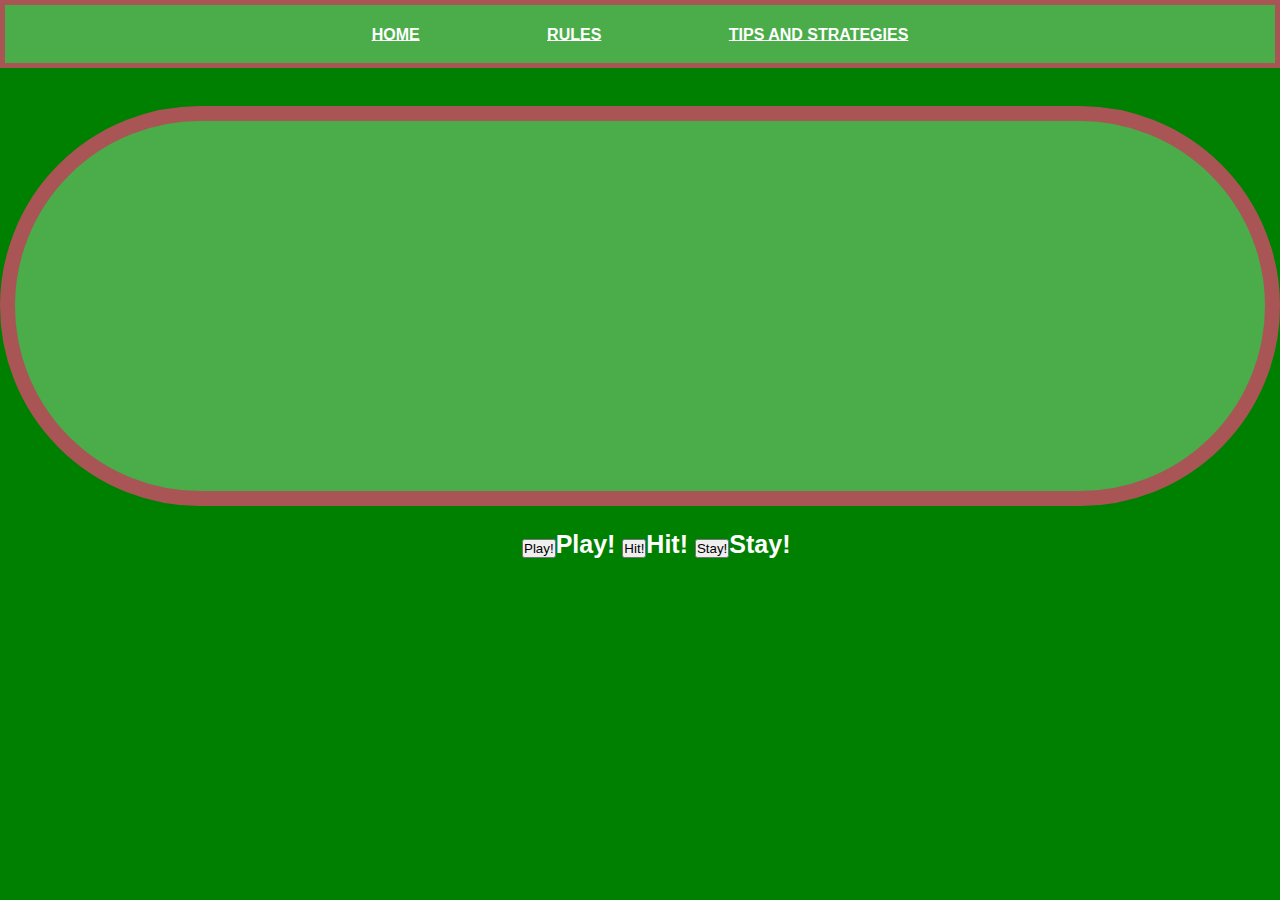
<file: game.html>
<!DOCTYPE html>
<html lang="en">
<head>
    <meta charset="UTF-8">
    <meta http-equiv="X-UA-Compatible" content="IE=edge">
    <meta name="viewport" content="width=device-width, initial-scale=1.0">
    <link rel="stylesheet" href="style.css"></link>
    <title>Blackjack</title>
</head>
<body>

    <header>
        <a id="header" href="index.html">HOME</a>
        <a id="header" href="rules.html">RULES</a>
        <a id="header" href="tips_strategies.html">TIPS AND STRATEGIES</a>
    </header>

    <table></table>
    <div class="deal-cards">

        <div id="deal-data"></div>
        <span id="deal-stay"></span>
        <span id="deal-points"></span>
    </div>
    <div class="play-cards">
        <span id="play-data"></span>
        <span id="play-stay"></span>
        <span id="play-points"></span>
    </div>
    <div id="play-controls">
        <input type="button" id="game-start" value="Play!">Play!</button>
        <input type="button" id="play-hit" value="Hit!">Hit!</button>
        <input type="button" id="play-stay" value="Stay!">Stay!</button>
    </div>
    </table>

</body>
<footer>
    <div class="dealerWins" id="dealerWins"></div>
    <h1></h1>
    <div class="playerWins" id="playerWins"></div>
    <h1></h1>
</footer>
<script defer src="app.js" charset="utf-8"></script>
</html>
</file>
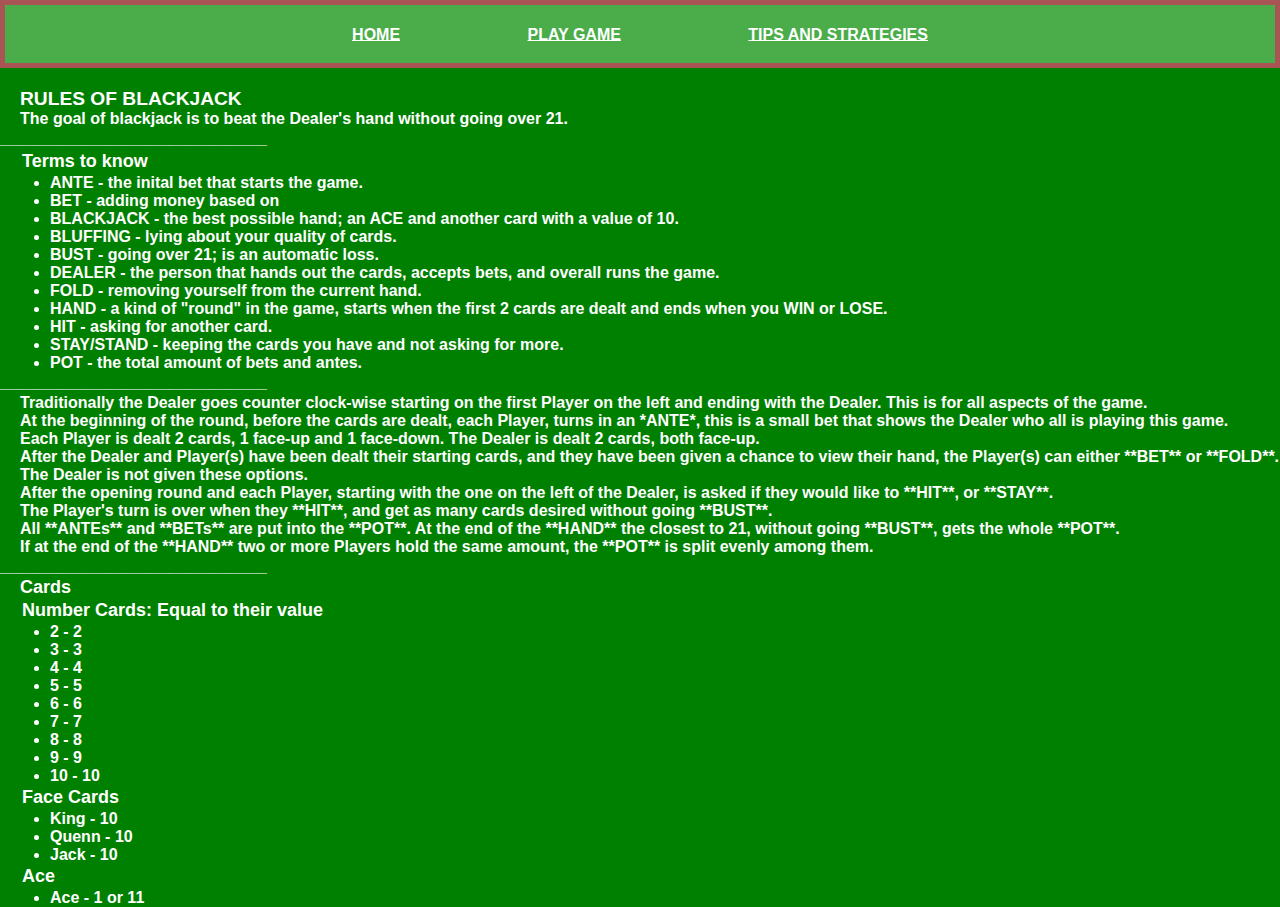
<file: rules.html>
<!DOCTYPE html>
<html lang="en">
<head>
    <meta charset="UTF-8">
    <meta http-equiv="X-UA-Compatible" content="IE=edge">
    <meta name="viewport" content="width=device-width, initial-scale=1.0">
    <link rel="stylesheet" href="style.css"></link>
    <title>Rules</title>
</head>
<body>
    <header>
        <a id="header" href="index.html">HOME</a>
        <a id="header" href="game.html">PLAY GAME</a>
        <a id="header" href="tips_strategies.html">TIPS AND STRATEGIES</a>
    </header>
    <h1>RULES OF BLACKJACK</h1>
    <p>The goal of blackjack is to beat the Dealer's hand without going over 21.</p>
    ______________________________
    <ol>Terms to know</ol>
        <li>ANTE - the inital bet that starts the game.</li>
        <li>BET - adding money based on </li>
        <li>BLACKJACK - the best possible hand; an ACE and another card with a value of 10.</li>
        <li>BLUFFING - lying about your quality of cards.</li>
        <li>BUST - going over 21; is an automatic loss.</li>
        <li>DEALER - the person that hands out the cards, accepts bets, and overall runs the game.</li>
        <li>FOLD - removing yourself from the current hand.</li>
        <li>HAND - a kind of "round" in the game, starts when the first 2 cards are dealt and ends when you WIN or LOSE.</li>
        <li>HIT - asking for another card.</li>
        <li>STAY/STAND - keeping the cards you have and not asking for more.</li>
        <li>POT - the total amount of bets and antes.</li>
     ______________________________
    <p>Traditionally the Dealer goes counter clock-wise starting on the first Player on the left and ending with the Dealer. This is for all aspects of the game.</p>
    <p>At the beginning of the round, before the cards are dealt, each Player, turns in an *ANTE*, this is a small bet that shows the Dealer who all is playing this game.</p>
    <p>Each Player is dealt 2 cards, 1 face-up and 1 face-down. The Dealer is dealt 2 cards, both face-up.</p>
    <p>After the Dealer and Player(s) have been dealt their starting cards, and they have been given a chance to view their hand, the Player(s) can either **BET** or **FOLD**. The Dealer is not given these options.</p>
    <p>After the opening round and each Player, starting with the one on the left of the Dealer, is asked if they would like to **HIT**, or **STAY**.</p>
    <p>The Player's turn is over when they **HIT**, and get as many cards desired without going **BUST**.</p>
    <p>All **ANTEs** and **BETs** are put into the **POT**. At the end of the **HAND** the closest to 21, without going **BUST**, gets the whole **POT**.</p>
    <p>If at the end of the **HAND** two or more Players hold the same amount, the **POT** is split evenly among them.</p>
    ______________________________
    <h2>Cards</h2>
    <ol>Number Cards: Equal to their value</ol>
        <li>2 - 2</li>
        <li>3 - 3</li>
        <li>4 - 4</li>
        <li>5 - 5</li>
        <li>6 - 6</li>
        <li>7 - 7</li>
        <li>8 - 8</li>
        <li>9 - 9</li>
        <li>10 - 10</li>
    <ol>Face Cards</ol>
        <li>King - 10</li>
        <li>Quenn - 10</li>
        <li>Jack - 10</li>
    <ol>Ace</ol>
        <li>Ace - 1 or 11</li>
</body>
<script defer src="app.js" charset="utf-8"></script>
</html>
</file>
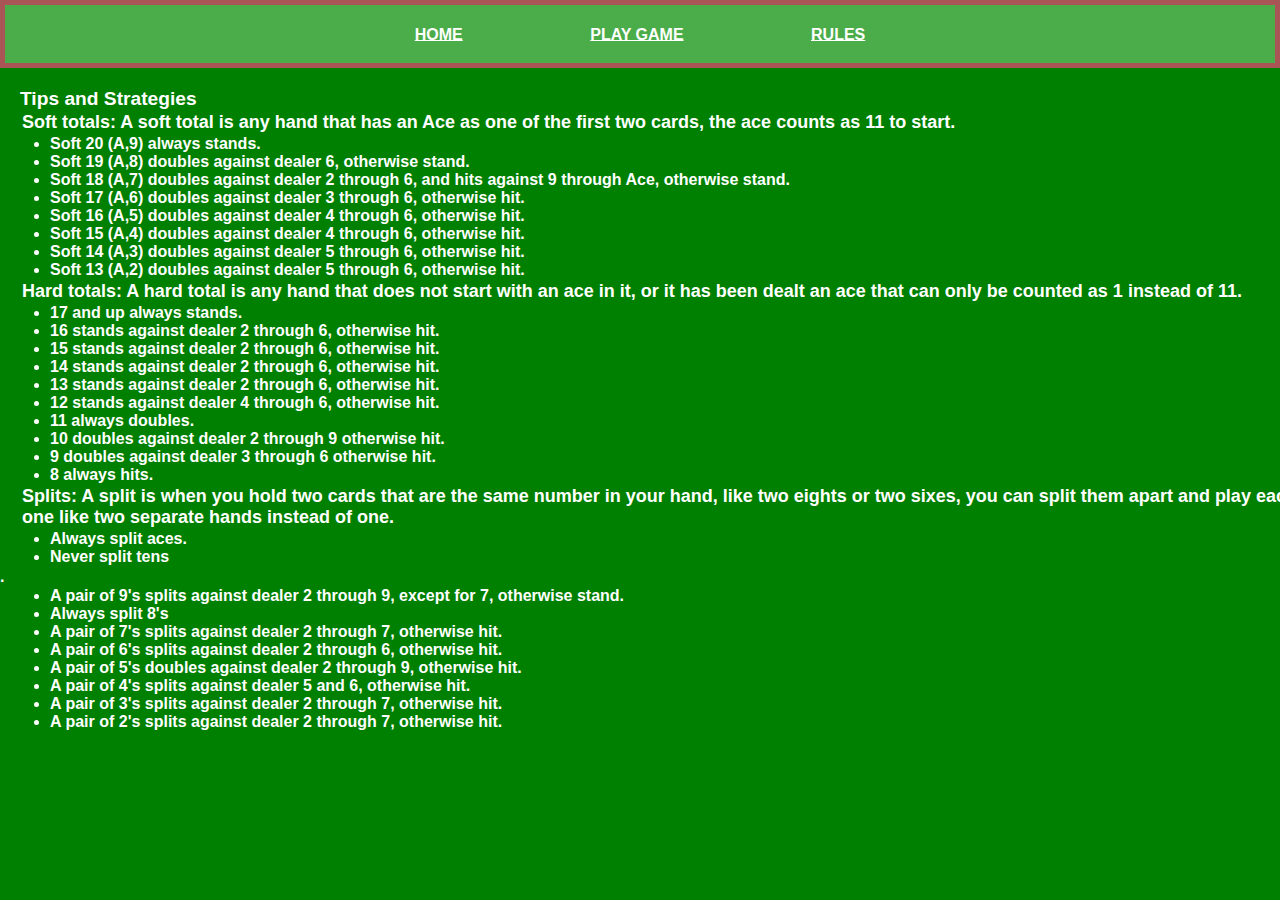
<file: tips_strategies.html>
<!DOCTYPE html>
<html lang="en">
<head>
    <meta charset="UTF-8">
    <meta http-equiv="X-UA-Compatible" content="IE=edge">
    <meta name="viewport" content="width=device-width, initial-scale=1.0">
    <link rel="stylesheet" href="style.css"></link>
    <title>Tips and Strategies</title>
</head>
<body>
    <header>
        <a id="header" href="index.html">HOME</a>
        <a id="header" href="game.html">PLAY GAME</a>
        <a id="header" href="rules.html">RULES</a>
    </header>
    <h1>Tips and Strategies</h1>
    
    <ul>Soft totals: A soft total is any hand that has an Ace as one of the first two cards, the ace counts as 11 to start.</ul>
        <li>Soft 20 (A,9) always stands.</li>
        <li>Soft 19 (A,8) doubles against dealer 6, otherwise stand.</li>
        <li>Soft 18 (A,7) doubles against dealer 2 through 6, and hits against 9 through Ace, otherwise stand.</li>
        <li>Soft 17 (A,6) doubles against dealer 3 through 6, otherwise hit.</li>
        <li>Soft 16 (A,5) doubles against dealer 4 through 6, otherwise hit.</li>
        <li>Soft 15 (A,4) doubles against dealer 4 through 6, otherwise hit.</li>
        <li>Soft 14 (A,3) doubles against dealer 5 through 6, otherwise hit.</li>
        <li>Soft 13 (A,2) doubles against dealer 5 through 6, otherwise hit.</li>
    
    <ul>Hard totals: A hard total is any hand that does not start with an ace in it, or it has been dealt an ace that can only be counted as 1 instead of 11.</ul>
        <li>17 and up always stands.</li>
        <li>16 stands against dealer 2 through 6, otherwise hit.</li>
        <li>15 stands against dealer 2 through 6, otherwise hit.</li>
        <li>14 stands against dealer 2 through 6, otherwise hit.</li>
        <li>13 stands against dealer 2 through 6, otherwise hit.</li>
        <li>12 stands against dealer 4 through 6, otherwise hit.</li>
        <li>11 always doubles.</li>
        <li>10 doubles against dealer 2 through 9 otherwise hit.</li>
        <li>9 doubles against dealer 3 through 6 otherwise hit.</li>
        <li>8 always hits.</li>

    <ul>Splits: A split is when you hold two cards that are the same number in your hand, like two eights or two sixes, you can split them apart and play each one like two separate hands instead of one.</ul>
        <li>Always split aces.</li>
        <li>Never split tens</li>.
        <li>A pair of 9's splits against dealer 2 through 9, except for 7, otherwise stand.</li>
        <li>Always split 8's</li>
        <li>A pair of 7's splits against dealer 2 through 7, otherwise hit.</li>
        <li>A pair of 6's splits against dealer 2 through 6, otherwise hit.</li>
        <li>A pair of 5's doubles against dealer 2 through 9, otherwise hit.</li>
        <li>A pair of 4's splits against dealer 5 and 6, otherwise hit.</li>
        <li>A pair of 3's splits against dealer 2 through 7, otherwise hit.</li>
        <li>A pair of 2's splits against dealer 2 through 7, otherwise hit.</li>
</body>
<script defer src="app.js" charset="utf-8"></script>
</html>
</file>
<file: style.css>
* {
    -webkit-box-sizing: border-box;
    -moz-box-sizing: border-box;
    -webkit-tap-highlight-color: transparent;
    box-sizing: border-box;
    line-height: initial;
    position: relative;
    margin: 0;
    padding: 0;
}
header {
    background-color: #4aad4a;
    text-align: center;
    display: block;
    padding: 20px;
    margin-bottom: 20px;
    height: 100%;
    width: 100%;
    border: solid 5px #a95555;
}
#header {
    color: white;
   padding: 5%;
}

h1 {
    font-family: 'Franklin Gothic Medium', 'Arial Narrow', Arial, sans-serif;
    color: white;
    position: relative;
    text-align: left;
    font-size: larger;
    left: 20px;
}

h2 {
    font-family: 'Franklin Gothic Medium', 'Arial Narrow', Arial, sans-serif;
    color: white;
    position: relative;
    text-align: left;
    font-size: large;
    left: 20px;
}

body {
    background-color: green;
    color: white;
    margin: 0;
    padding: 0;
    font-family: 'Franklin Gothic Medium', 'Arial Narrow', Arial, sans-serif;
    font-weight: 700;
    direction: ltr;
    line-height: 1.34;
    box-sizing: border-box;
}

p {
    font-family: 'Franklin Gothic Medium', 'Arial Narrow', Arial, sans-serif;
    color: white;
    position: relative;
    text-align: left;
    left: 20px;
    font-size: medium;
}

ul, ol {
    font-family: 'Franklin Gothic Medium', 'Arial Narrow', Arial, sans-serif;
    color: white;
    position: relative;
    text-align: left;
    left: 20px;
    font-size: large;
    padding: 2px;
}

li {
    font-family: 'Franklin Gothic Medium', 'Arial Narrow', Arial, sans-serif;
    color: white;
    position: relative;
    text-align: left;
    left: 50px;
    font-size: medium;
}

table {
    width: 100%;
    height: 400px;
    background-color: #4aad4a;
    position: absolute;
    left: 50%;
    top: 450%;
    transform: translateX(-50%) translateY(-50%);
    border-radius: 200px;
    border: 15px solid #a95555;
}
button{
    font-size: 25px;
    font-weight: bold;
    margin: 10px 0px 10px 0px;
    padding: 10px;
    box-shadow: 0 1px 3px black;
    border: 2px solid black;
    border-radius: 6px;
}
#play-controls {
    position: absolute;
    size: 20px;
    font-size: 25px;
    font-weight: bold;
    margin: 10px 0px 10px 0px;
    padding: 10px;
    left: 40%;
    top: 750%;
}
#play-points{
    left: 30%;
    top: 650%;
}
#deal-points {
    left: 30%;
    top: 200%;
}
</file>
